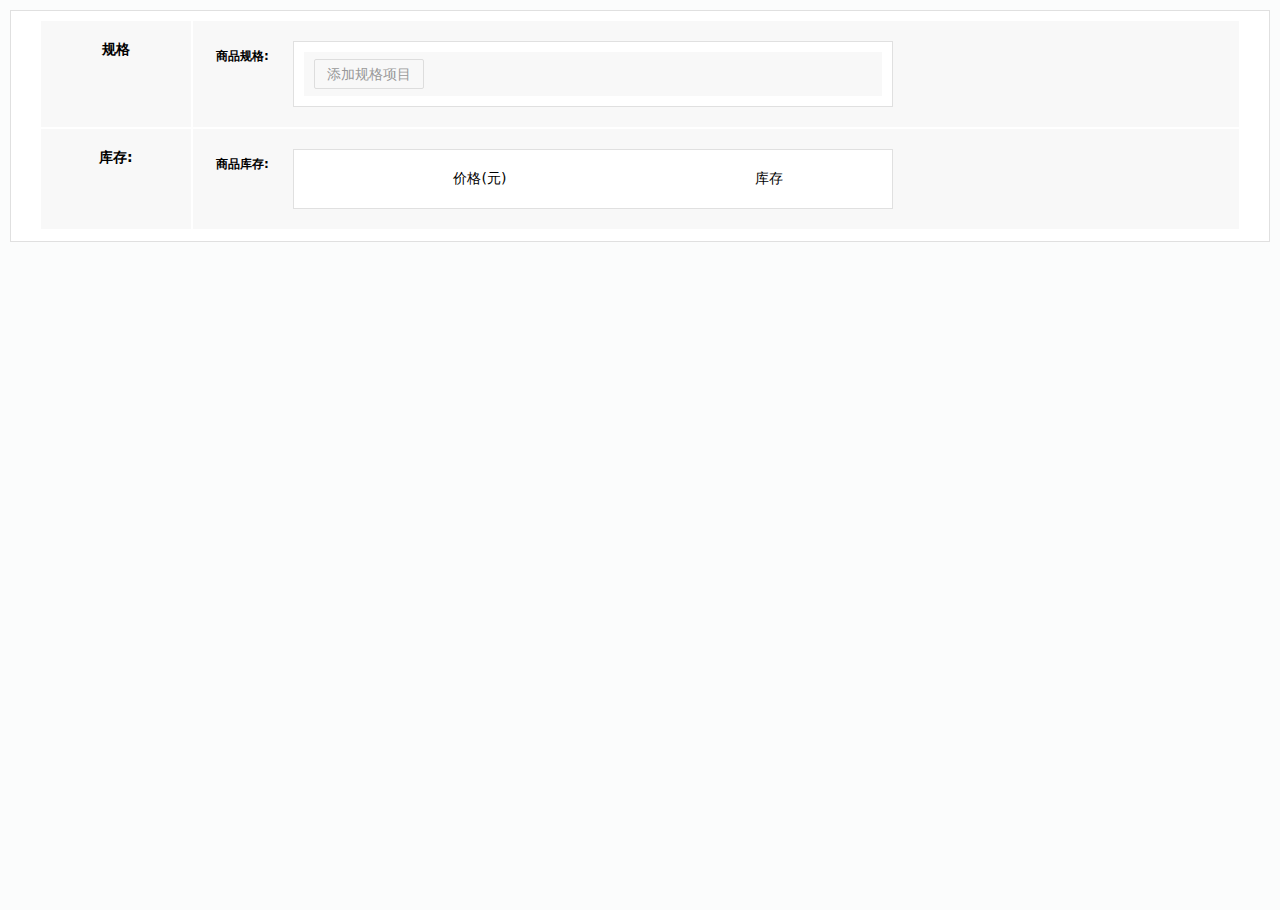
<file: html/index.html>
<!DOCTYPE html>
<html lang="en">
<head>
    <meta charset="UTF-8">
    <title>模仿淘宝库存表格</title>
    <script src="../js/js/jquery-1.10.2.min.js"></script>
    <link rel="stylesheet" href="../css/index.css">
</head>
<body>
<!--标签输入框-->
<div class="label-input">
    <input type="text" placeholder="添加规格值" maxlength="20" class="labelIn" />
    <div class="confirm-btn">
        <span class="conformBtn confromYes">确定</span>
        <span class="conformBtn confromNo">取消</span>
    </div>
</div>
    <div class="table">
        <div class="spec">
            <div class="spec-left">
                规格
            </div>
            <div class="spec-right">
                <div class="stock">
                    <label>商品规格:</label>
                    <div class="stock-sku">
                        <div class="stock-group">
                            <div class="sku-list-container">

                            </div>
                            <div class="add-sku">
                                <div class="sku-sub-title">
                                    <button type="button" class="addStock">添加规格项目</button>
                                </div>
                            </div>
                        </div>
                    </div>
                </div>
            </div>
        </div>

        <div class="spec">
            <div class="spec-left">
                库存:
            </div>
            <div class="spec-right">
                <div class="repertory">
                    <label>商品库存:</label>
                    <div class="repertory-body">
                        <div class="kc">
                            <table class="kc-table">
                                <thead>
                                <tr class="kc-table-tr">

                                    <th class="th-pice">价格(元)</th>
                                    <th class="th-repertory">库存</th>
                                </tr>
                                </thead>
                                <tbody class="kc-table-tbody">

                                </tbody>
                            </table>
                        </div>
                    </div>

                </div>
            </div>
        </div>

    </div>
    <div style="display:none" id="sku-sub-li-body">
        <div class="sku-sub-li">
            <div class="sku-sub-title">
                <select name="spec" class="sku-sclect">
                    <option value="">请选择</option>
                    <option value="颜色">颜色</option>
                    <option value="尺寸">尺寸</option>
                    <option value="大小">大小</option>
                </select>
                <a href="javascript:void(0)" class="deleatThis">X</a>
            </div>
            <div class="sku-atom-counter">
                <div class="lister-counter">


                </div>
                <a class="addListitem" href="javascript:void(0)">+添加</a>
            </div>
        </div>
    </div>

</body>
<script type="text/javascript">
    //获取鼠标位置
    function getMousePos(event) {
        x = event.clientX
        y = event.clientY
        return { 'x': x, 'y': y };
    }
    $(function(){
        var skus = [];
        // skus.push({ ID: "cm", Name: "尺码", Item: [{ ID: "1", Name: "38" }, { ID: "4", Name: "41" }] });

        function drawTable(skus, index, trs, tds) {
            $(".kc-table-tbody").html('');
            if (index < skus.length - 1) {
                var rows = 1;
                for (var i = index + 1; i < skus.length; i++) {
                    rows = rows * skus[i].Item.length;
                }
                var nextIndex = index + 1;
                for (var k = 0; k < skus[index].Item.length; k++) {
                    var td = '<td rowspan="' + rows + '">' + skus[index].Item[k].Name + '</td>';
                    if (index === 0)
                        tds = td;
                    else if (k === 0)
                        tds += td;
                    else
                        tds = td;
                    drawTable(skus, nextIndex, trs, tds);
                }
            } else {
                for (var j = 0; j < skus[index].Item.length; j++) {
                    var tr = '<tr>';
                    if (j === 0)
                        tr += tds;
                    tr += '<td>' + skus[index].Item[j].Name + '</td>';
                    tr += '<td><input class="piceInput" type="text" maxlength="10" /></td><td><input class="kcInput" type="text" maxlength="10" /></td>';
                    tr += '</tr>';
                    trs.push(tr);
                }
            }
        }
        //添加下拉选择框
        $(".addStock").click(function () {
            var length = $(".sku-list-container .sku-sub-li").length; //计算添加的数量

            if (length > 0) {      //在添加下一个个规格前先确保添加上一个的规格值
                if (skus[length - 1].Item.length == 0) {
                    alert("请先添加上一个规格值");
                    return;
                }
            }
            $(".th-pice").before('<th class="text-center"></th>');
            //最多添加三个
            // if (length == 2) {
            //     $(".addSku").hide();
            // }
            var template = $("#sku-sub-li-body .sku-sub-li");
            var ins = template.clone();
            $(".sku-list-container").append(ins);
            skus.push({ ID: "", Name: "", Item: [] });
        });
        //下拉框选择
        $("body").on("change", ".sku-sclect", function () {
            var value2 = $(this).val();
            var eq = $(this).parents(".sku-sub-li").index();
            $(".kc-table-tr .text-center").eq(eq).html(value2);
            skus[eq].Name = value2;
        });

        //删除下拉框
        $("body").on("click", ".deleatThis", function () {
            var eq = $(this).parents(".sku-sub-li").index();
            $(this).parents(".sku-sub-li").remove();        //移除标题
            var length = $(".sku-list-container .sku-sub-li").length; //计算剩余的数量
            if (length < 3) {
                $(".addSku").show();
            }
            var trs = [];
            var index = 0;

            $(".kc-table-tr .text-center").eq(eq).remove();//隐藏标题
            console.log(eq);
            skus.splice(eq, 1);
            if (length == 0) {
                $('.kc-table-tbody').html('');
                return;
            } else {
                drawTable(skus, index, trs, '');
                var html = trs.join('');
                $('.kc-table-tbody').html(html);
            }
        });

        //添加二级分类
        $("body").on("click", ".addListitem", function () {
            var zb = getMousePos(event);//获取鼠标点击的位置
            var x = zb.x;
            var y = zb.y;
            $(".label-input").css("top", y);
            $(".label-input").css("left", x);
            $(".label-input").show();
            num = $(this);//记录当前点击的对象

        });
        $(".confromYes").click(function () {

            var value = $(".labelIn").val();
            if (!value) {
                $(".label-input").hide();
                return;
            }
            var string = '<div class="lister-counter-li"><span class="text-counter">'
                + value +
                '</span><a href="javascript:void(0)" class="deleat-littleBQ">X</a></div>'

            num.siblings(".lister-counter").append(string);//在点击对象下添加内容
            $(".labelIn").val('');
            $(".label-input").hide();

            var h = num.parents(".sku-sub-li").index();
            var Name = skus[h].Name;
            $(".kc-table-tr .text-center").eq(h).html(Name);
            $(".kc-table-tr .text-center").eq(h).show();

            //var length = $(".lister-counter .lister-counter-li").length; //计算二级标题的数量
            //最多添加10个二级标题
            // if (length >= 10) {
            //    $(num).hide();
            //}

            //绘制库存
            skus[h].Item.push({ Name: value });

            var trs = [];
            var index = 0;
            //console.log(skus);
            drawTable(skus, index, trs, '');
            var html = trs.join('');
            $('.kc-table-tbody').html(html);
        });

        //删除二级标签
        $("body").on("click", ".deleat-littleBQ", function () {

            var sku1 = $(this).parents(".sku-sub-li").index();
            var sku2 = $(this).parents(".lister-counter-li").index();
            var count = $(this).parents(".lister-counter-li").siblings().length; //计算剩余标签的数量

            if (count == 0) {
                skus.splice(sku1, 1);
                $(this).parents(".sku-sub-li").remove();
                $(".kc-table-tr .text-center").eq(sku1).remove();
                var length = $(".sku-list-container .sku-sub-li").length; //计算剩余的数量
                if (length < 3) {
                    $(".addSku").show();
                }
            } else {
                skus[sku1].Item.splice(sku2, 1);
            }
            // console.log(sku1, sku2, count);

            var trs = [];
            var index = 0;
            drawTable(skus, index, trs, '');
            var html = trs.join('');
            $('.kc-table-tbody').html(html);
            $(this).parents(".lister-counter-li").remove();

        });

        $(".confromNo").click(function () {
            $(".label-input").hide();

        });
    });

</script>
</html>
</file>
<file: css/index.css>
/*通用样式*/
html,body{ height: 100%;width: 100%;border: 0;margin: 0;padding: 0;background: #fbfcfc;font-family: "Helvetica Neue", "Luxi Sans", "DejaVu Sans", Tahoma, "Hiragino Sans GB", STHeiti, "Microsoft YaHei";}
html, body, span, div, p, a, h1, h2, h3, h4, h5, h6, form, input, img, ul, ol, li, dl, dt, dd, form, textarea, label, table, th, tr, td, header, section, nav, footer, aside, em, button {
    margin: 0 auto;
    padding: 0;
    border: 0;
    outline: none;
}
input{font-family: "Helvetica Neue", "Luxi Sans", "DejaVu Sans", Tahoma, "Hiragino Sans GB", STHeiti, "Microsoft YaHei";}
div {display: block;}
table{border-collapse: collapse;}
em{font-style: normal;}
nav,ul,ol,li{list-style: none;}
a{text-decoration: none;color: #fff;}
a,input{-webkit-tap-highlight-color:rgba(0,0,0,0);/*ios android去除自带阴影的样式*/}
input{background: transparent;}
input[type=date]{background: transparent;}


.table{
    background-color:#fff;
    font-size:12px;
    margin: 10px;
    padding: 10px 30px;
    border: 1px solid #e0e0e0;
}
.spec{
    display: flex;
}
.spec-left{
    flex: 1;
    background-color: #f8f8f8;
    border-right: 2px solid #fff;
    border-bottom: 2px solid #fff;
    text-align: center;
    font-size: 14px;
    font-weight: bold;
    padding: 20px 0;
}
.spec-right{
    flex: 7;
    background-color: #f8f8f8;
    border-bottom: 2px solid #fff;
    text-align: center;
    font-size: 14px;
    font-weight: bold;
    padding: 20px 0;
}
.stock label{
    float: left;
    width: 100px;
    font-size: 12px;
    height: 30px;
    line-height: 30px;
}
.stock-sku{
    float: left;
    min-width: 600px;
}
.stock-group{
    background-color: #fff;
    padding: 10px;
    border: 1px solid #e0e0e0;
}
.sku-sub-title{
    position: relative;
    padding: 7px 0 7px 10px;
    margin: 0;
    color: #666;
    background-color: #f8f8f8;
    font-size: 12px;
    line-height: 16px;
    font-weight: normal;
    text-align: left;
}
.sku-sub-title select{
    width: 100px;
    display: block;
    height: 26px;
    padding: 0 0 0 8px;
    overflow: hidden;
    position: relative;
    border: 1px solid #aaa;
    white-space: nowrap;
    line-height: 26px;
    color: #444;
    text-decoration: none;
    border-radius: 4px;
    background-clip: padding-box;
    -webkit-touch-callout: none;
    -webkit-user-select: none;
    -moz-user-select: none;
    -ms-user-select: none;
    user-select: none;
    background-color: #fff;
    cursor: pointer;
}
.deleatThis{
    position: absolute;
    top: 10px;
    right: 80px;
    color: #fff;
    text-align: center;
    cursor: pointer;
    width: 18px;
    height: 18px;
    font-size: 14px;
    line-height: 18px;
    background: rgba(153,153,153,0.6);
    border-radius: 10px;
    text-indent: 0;
}
.sku-atom-counter{
    padding: 10px;
    margin-bottom: 10px;
    text-align: left;
}
.lister-counter{
    display:inline-block;
}
.lister-counter-li{
    border: 1px solid #e0e0e0;
    padding: 4px;
    display: inline-block;
    margin-right: 10px;
    margin-bottom: 5px;
    margin-top: 5px;
    width: 80px;
    vertical-align: middle;
    text-align: center;
    position: relative;
    border-radius: 4px;
    cursor: pointer;
}
.text-counter{
    display: block;
    width: 74px;
    overflow: hidden;
    text-overflow: ellipsis;
    white-space: nowrap;
    color: #999;
}
.deleat-littleBQ{
    position: absolute;
    top: -2px;
    right: -2px;
    color: #fff;
    text-align: center;
    cursor: pointer;
    width: 18px;
    height: 18px;
    font-size: 14px;
    line-height: 18px;
    background: rgba(153,153,153,0.6);
    border-radius: 10px;
    text-indent: 0;
}
.addListitem{
    color: #38f;
    padding: 0 5px;
    margin: 9px 5px 0 5px;
    vertical-align: top;
    font-weight: normal;
    text-decoration: none;
    display: inline-block;
}
.add-sku{

}
.sku-sub-title{
    position: relative;
    padding: 7px 0 7px 10px;
    margin: 0;
    color: #666;
    background-color: #f8f8f8;
    font-size: 12px;
    line-height: 16px;
    font-weight: normal;
    text-align: left;
}
.addStock{
    padding: 4px 12px;
    margin-bottom: 0;
    font-size: 14px;
    color: #333;
    vertical-align: middle;
    cursor: pointer;
    background-color: #f8f8f8;
    border: 1px solid #ddd;
    -webkit-border-radius: 2px;
    -moz-border-radius: 2px;
    border-radius: 2px;
    line-height: 20px;
    font-weight: 400;
    color: #999;
}
.addStock:hover{
     background-color:#fff;
 }

.deleatThis:hover{
    text-decoration:none;
    color:#fff;
    background-color:#333;
}
.label-input {
    position: fixed;
    display: none;
    background-color: #fff;
    border-radius: 2px;
    padding: 10px 20px;
    z-index: 99;
    width: 350px;
    box-shadow: 0px 1px 6px rgba(0,0,0,0.2);
}
.labelIn {
    width: 300px;
    height: 20px;
    border: 1px solid #e0e0e0;
    padding: 5px 10px;
    border-radius: 3px;
    font-size: 14px;
}
.confirm-btn {
    height: 50px;
    line-height: 50px;
    text-align: center;
}
.conformBtn {
    display: inline-block;
    font-size: 16px;
    width: 60px;
    text-align: center;
    border-radius: 3px;
    height: 30px;
    line-height: 30px;
    border: 1px solid #e0e0e0;
    margin-right: 10px;
    cursor: pointer;
}
.confromYes {
    background-color: #07d;
    color: #fff;
}
.repertory label {
    float: left;
    width: 100px;
    font-size: 12px;
    height: 30px;
    line-height: 30px;
}
.repertory-body {
    float: left;
    min-width: 600px;
}
.kc {
    background-color: #fff;
    padding: 10px;
    border: 1px solid #e0e0e0;
}
.kc-table {
    width: 100%;
    background-color: #fff;
    text-align: left;
    border-collapse: collapse;
    border-spacing: 0;
}
.kc-table th {
    padding: 10px 8px;
    font-weight: normal;
    text-align: center;
    vertical-align: middle;
}
.kc-table td {
    border: 1px solid #e5e5e5;
    padding: 8px;
    font-weight: normal;
    vertical-align: middle;
    text-align: center;
}
.kc-table td input {
    border: 1px solid #e0e0e0;
    height: 25px;
    border-radius: 3px;
    padding: 0 6px;
}
</file>
